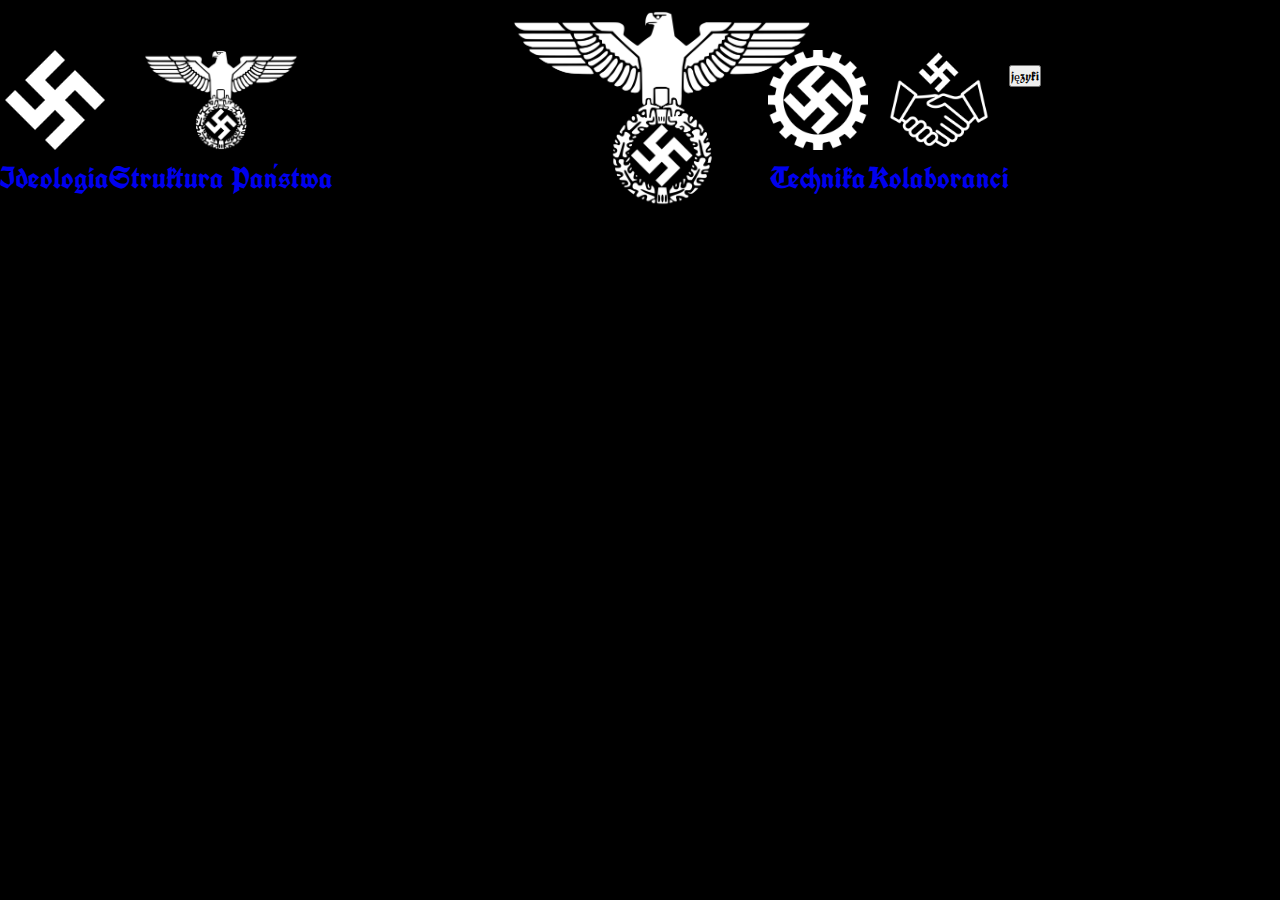
<file: pl/index.html>
<!DOCTYPE html>
<html lang="pl">
  <head>
    <meta charset="UTF-8" />
    <meta name="viewport" content="width=device-width, initial-scale=1.0" />
    <title>Welherrschaft Projekt</title>
    <link rel="stylesheet" href="../style.css" />
    <link rel="preconnect" href="https://fonts.googleapis.com" />
    <link rel="preconnect" href="https://fonts.gstatic.com" crossorigin />
    <link
      href="https://fonts.googleapis.com/css2?family=UnifrakturCook:wght@700&display=swap"
      rel="stylesheet"
    />
  </head>
  <body>
    <header>
      <nav class="nav-left">
        <a href="ideology.html">
          <img src="../img/swastika-white.png" alt="swastika" />
          <p>Ideologia</p>
        </a>

        <a href="state-structure.html">
          <img src="../img/reichsadler-white.png" alt="reichsadler" />
          <p>Struktura Państwa</p>
        </a>
      </nav>

      <a class="logo" href="index.html">
        <img src="../img/reichsadler-white.png" alt="logo" />
      </a>

      <nav class="nav-right">
        <a href="technology.html">
          <img src="../img/arbeitsfront-white.png" alt="arbeitsfront" />
          <p>Technika</p>
        </a>

        <a href="collaborants.html">
          <img src="../img/nazi-handshake-icon-white.png" alt="collaborants" />
          <p>
            Kolaboranci
            <!-- (Allianz,bayer,bmw,mercedes,hugo boss,siemens,bosch,porsche) -->
          </p>
        </a>

        <div class="dropdown">
          <button>języki</button>
          <div class="dropdown-content">
            <a href="https://blog.hubspot.com/">Blog</a>
          </div>
        </div>
      </nav>
    </header>
    <main></main>
    <footer></footer>
  </body>
</html>
</file>
<file: style.css>
* {
  margin: 0;
  padding: 0;
  font-family: "UnifrakturCook";
}
body {
  background-color: black;
}
header {
  display: flex;
  width: 100%;
  padding-top: 10px;
}
nav {
  width: 40%;
  padding-top: 40px;
  font-size: 30px;
  display: flex;
}
.nav-left {
}
.nav-right {
}
nav > a {
  text-decoration: none;
  text-align: center;
}
nav > a > img {
  height: 100px;
}
.language {
  right: 10vw;
}
.logo {
  display: flex;
  width: 20%;
}
.logo > img {
  width: 300px;
}
.dropdown {
  display: inline-block;
  position: relative;
}
.dropdown-content {
  display: none;
  position: absolute;
  width: 100%;
  overflow: auto;
  box-shadow: 0px 10px 10px 0px rgba(0, 0, 0, 0.4);
}
.dropdown:hover .dropdown-content {
  display: block;
}
.dropdown-content a {
  display: block;
  color: #000000;
  padding: 5px;
  text-decoration: none;
}
.dropdown-content a:hover {
  color: #ffffff;
  background-color: #00a4bd;
}
</file>
